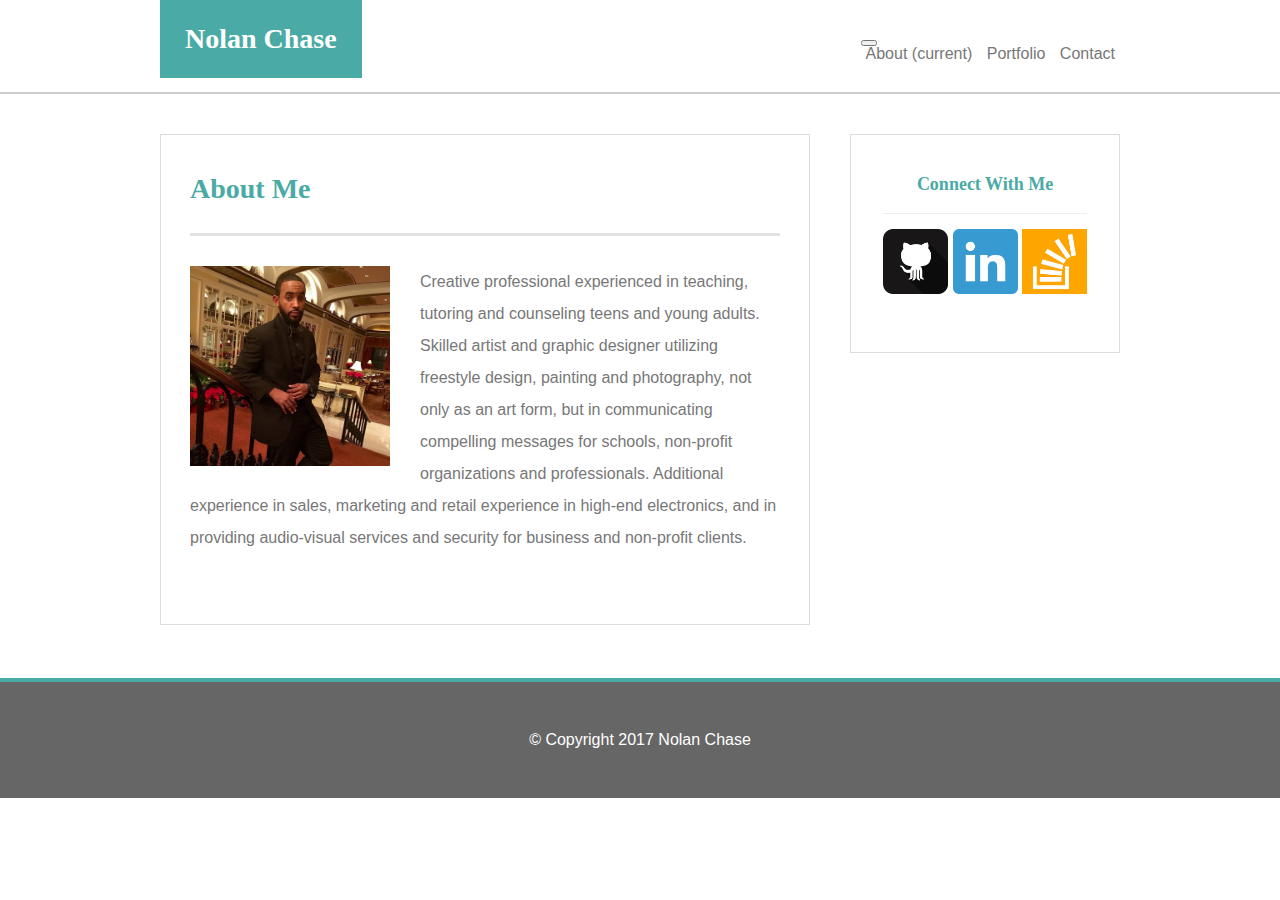
<file: index.html>
<!DOCTYPE html>

<html>

<head>

	<title>Nolan's Portfolio</title>

	<meta lang="en"> 

	<meta charset="utf-8">

	<meta name="viewport" content="width=device-width, initial-scale=1.0">

	<title>Nolan's Portfolio</title>

	<link rel="stylesheet" type="text/css" href="assets/css/reset.css">

	<link rel="stylesheet" type="text/css" href="assets/css/style.css">

	<link rel="stylesheet" href="https://maxcdn.bootstrapcdn.com/bootstrap/4.0.0-beta/css/bootstrap.min.css" integrity="sha384-/Y6pD6FV/Vv2HJnA6t+vslU6fwYXjCFtcEpHbNJ0lyAFsXTsjBbfaDjzALeQsN6M" crossorigin="anonymous">

</head>

<body>

	<div id="header-container">

		<header>

		<nav class="navbar navbar-expand-lg navbar-light bg-light">
  <button class="navbar-toggler" type="button" data-toggle="collapse" data-target="#navbarSupportedContent" aria-controls="navbarSupportedContent" aria-expanded="false" aria-label="Toggle navigation">
    <span class="navbar-toggler-icon"></span>
  </button>

  <div class="collapse navbar-collapse" id="navbarSupportedContent">
    <ul class="navbar-nav mr-auto">
      <li class="nav-item active">
        <a class="nav-link" href="#">About <span class="sr-only">(current)</span></a>
      </li>
      <li class="nav-item">
        <a class="nav-link" href="portfolio.html">Portfolio</a>
      </li>
      <li class="nav-item">
        <a class="nav-link" href="contact.html">Contact</a>
      </li>
    </ul>
   </div>
</nav>

			<div class="logo">

			<h1>Nolan Chase</h1>

			</div>
	

		</header>

	</div>

	<div id="body-container">

		<section class="main-content">

			<div class="mainContentHeader">

				<h2>About Me</h2>

			</div>

			<div class="horizontalLine"></div>	

			<div class="mainContentBio">

				<img src="assets/images/nchase3.jpg" alt="Nolan Chase" />

				<p>Creative professional experienced in teaching, tutoring and counseling teens and young adults. Skilled artist and graphic designer utilizing freestyle design, painting and photography, not only as an art form, but in communicating compelling messages for schools, non-profit organizations and professionals. Additional experience in sales, marketing and retail experience in high-end electronics, and in providing audio-visual services and security for business and non-profit clients.</p>

			</div>

		</section>

		<section class="sidebar">

			<div class="sidebarHeader">

				<h2>Connect With Me</h2>

			</div>

			<div class="contactHorizontal"></div>	

			<div class="contactLogos">

				<ul>

					<li><a href="https://github.com/nchase53" target="_blank"><img src="assets/images/if_github2_252065.png" alt="GitHub" /></a></li>

					<li><a href="https://www.linkedin.com/in/nolanchase/" target="_blank"><img src="assets/images/if_linkedin_1807540.png" alt="Linkedin" /></a></li>

					<li><a href="https://stackoverflow.com/users/8228282/nchase" target="_blank"><img src="assets/images/if_stackoverflow_273179.png" alt="StackOverflow" /></a></li>

				</ul>

			</div>

		</section>

	</div>

	<div id="footer-container">

	<footer>

		&copy; Copyright 2017 Nolan Chase

	</footer>

	</div>
	<script src="https://maxcdn.bootstrapcdn.com/bootstrap/4.0.0-beta/js/bootstrap.min.js" integrity="sha384-h0AbiXch4ZDo7tp9hKZ4TsHbi047NrKGLO3SEJAg45jXxnGIfYzk4Si90RDIqNm1" crossorigin="anonymous"></script>
</body>

</html>
</file>
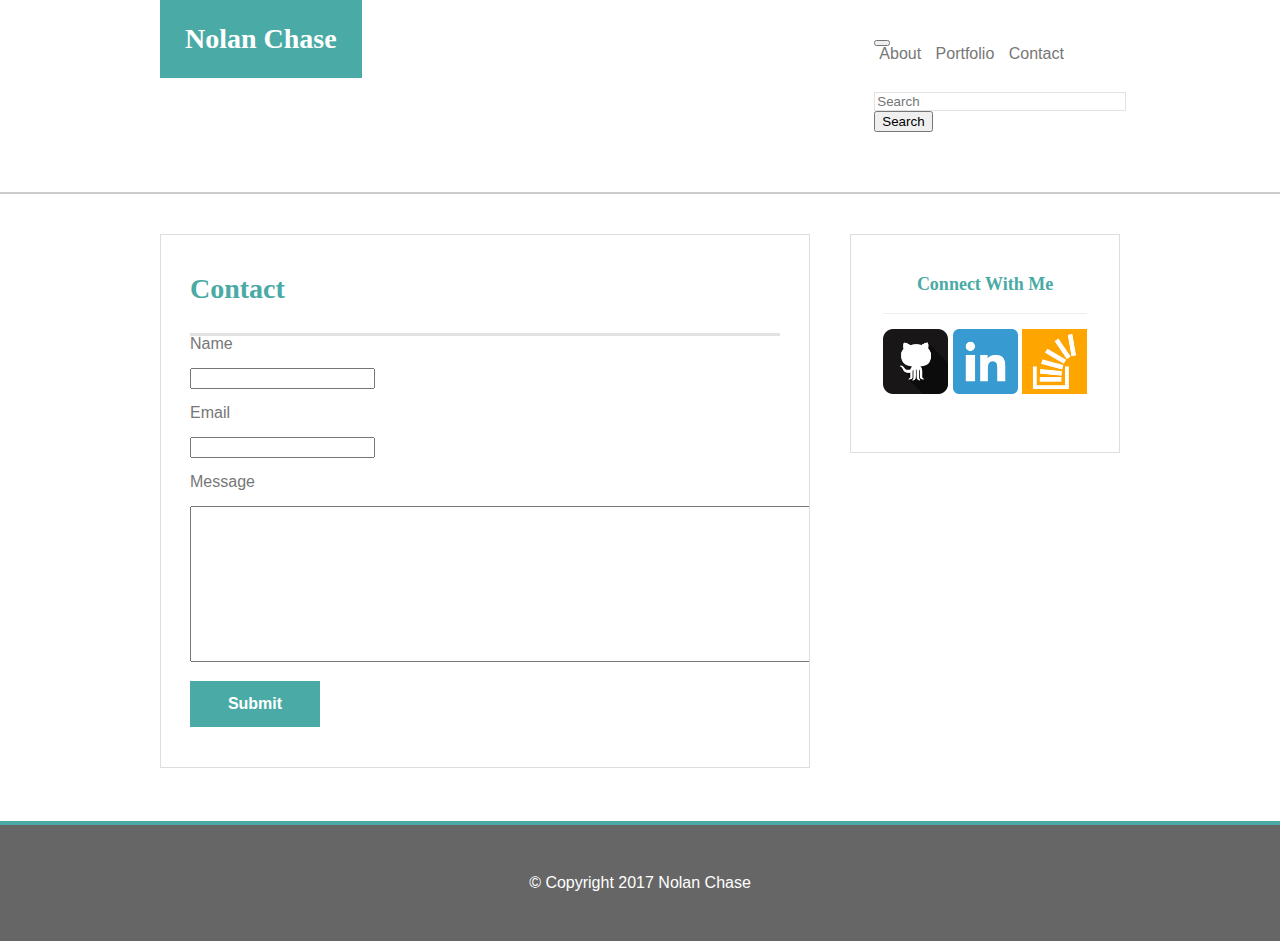
<file: contact.html>
<!DOCTYPE html>

<html>

<head>

	<title>Nolan's Portfolio</title>

	<meta lang="en"> 

	<meta charset="utf-8">

	<meta name="viewport" content="width=device-width, initial-scale=1.0">

	<title>Nolan's Portfolio</title>

	<link rel="stylesheet" type="text/css" href="assets/css/reset.css">

	<link rel="stylesheet" type="text/css" href="assets/css/style.css">

</head>

<body>

	<div id="header-container">

		<header>

		<nav class="navbar navbar-expand-lg navbar-light bg-light">
  <button class="navbar-toggler" type="button" data-toggle="collapse" data-target="#navbarSupportedContent" aria-controls="navbarSupportedContent" aria-expanded="false" aria-label="Toggle navigation">
    <span class="navbar-toggler-icon"></span>
  </button>

  <div class="collapse navbar-collapse" id="navbarSupportedContent">
    <ul class="navbar-nav mr-auto">
      <li class="nav-item active">
        <a class="nav-link" href="index.html">About <span class="sr-only"></span></a>
      </li>
      <li class="nav-item">
        <a class="nav-link" href="portfolio.html">Portfolio</a>
      </li>
      <li class="nav-item">
        <a class="nav-link" href="#">Contact</a>
      </li>
    </ul>
    <form class="form-inline my-2 my-lg-0">
      <input class="form-control mr-sm-2" type="text" placeholder="Search" aria-label="Search">
      <button class="btn btn-outline-success my-2 my-sm-0" type="submit">Search</button>
  </div>
</nav>


			<div class="logo">

			<h1>Nolan Chase</h1>

			</div>


		</header>

	</div>

	<div id="body-container">

		<section class="main-content">

			<div class="mainContentHeader">

				<h2>Contact</h2>

			</div>

			<div class="horizontalLine"></div>

			<div class="contactForm">

				<form>

					 Name<br /><br />

					<input type="text"  name="fullname"><br /><br />

					Email<br /><br />

					<input type="text" name="email"><br /><br />

					Message<br /><br />

					<textarea name="message" rows="10" cols="80" class="message"></textarea><br 
					/><br />

				</form>

				<div id="contact-button"><a href="#">Submit</a></div>

			</div>

		</section>

		<section class="sidebar">

			<div class="sidebarHeader">

				<h2>Connect With Me</h2>

			</div>

			<div class="contactHorizontal"></div>	

			<div class="contactLogos">

				<ul>

					<li><a href="https://github.com/nchase53" target="_blank"><img src="assets/images/if_github2_252065.png" alt="GitHub" /></a></li>

					<li><a href="https://www.linkedin.com/in/nolanchase/" target="_blank"><img src="assets/images/if_linkedin_1807540.png" alt="Linkedin" /></a></li>

					<li><a href="https://stackoverflow.com/users/8228282/nchase" target="_blank"><img src="assets/images/if_stackoverflow_273179.png" alt="StackOverflow" /></a></li>

				</ul>

			</div>

		</section>

	</div>

	<div id="footer-container">

	<footer>

		&copy; Copyright 2017 Nolan Chase

	</footer>

	</div>

</body>

</html>
</file>
<file: assets/css/style.css>
body {

	max-width: 100%;

	margin: 0 auto;

	padding: 0;

	font-size: 16px;

	background: url();

	font-family: 'Arial', 'Helvetica Neue', Helvetica, sans-serif;

	color: #777777;

}



h1, h2, h3, h4, h5, h6 {

	font-family: 'Georgia', Times, Times New Roman, serif;

	font-weight: bold;

}





/**********************

HEADER

**********************/



#header-container {

	background-color: #ffffff;'

	max-width: 100%;

	height: auto;

	border-bottom: 2px solid #cccccc;

	display: flex;

	flex-direction: row;

	flex-wrap: nowrap;



}



header {

width: 100%;

max-width: 960px;

margin: 0 auto;





}



div .logo {

	background-color: #4aaaa5;

	max-width: 275px;

	color: #ffffff;

	text-align: center;

	font-size: 1.75em;

	padding: 25px;

	height: auto;

	display: inline-block;



}



/**********************

NAVIGATION

**********************/



	nav {

		font-size: 1em;

		float: right;

		padding: 30px 0;

	}



	nav ul li {

		padding: 0 5px;

		list-style: none;

		display: inline-block;

	}



	nav li a {

		text-decoration: none;

		color: #777777;



	}



	nav li a:hover {

		color: #4aaaa5;

	}	

		

	nav li a.selected:visited {

		color: #4aaaa5;

		font-weight: bold;

	}



	.spacer {

		color: #e2e2e2;

	}



/**********************

BODY

**********************/

#body-container {

	max-width: 960px;

	margin: 40px auto;

	

}

/**********************

MAIN CONTENT

**********************/

.main-content {



	max-width: 590px;

	background-color: #ffffff;

	padding: 40px 29px;

	overflow: hidden;

	display: inline-block;

	border: 1px solid #dddddd;

}





.mainContentHeader h2 {

	font-size: 1.75em;

	color: #4aaaa5;

	padding-bottom: 30px;

}



 .horizontalLine {

	max-width: 590px;

	height: 3px;

	background-color: #e2e2e2;



}



.mainContentBio {

	margin: 30px 0;

}

.mainContentBio img {



	max-width: 200px;

	float: left;

	margin-right: 30px;



}



.mainContentBio p {



	line-height: 200%;

}



.portfolio {

	max-width: 590px;

	margin: 30px auto;



}





#gallery li {



	float: left;

	display: list-item;

	margin: 20px 10px 10px 0;

	

}



 #gallery li:nth-child(2) {



 	margin-left: 25px;

 	margin-right: 0;

 	



 }



 #gallery li:nth-child(4) {



 	margin-left: 25px;

 	margin-right: 0;



 }



div.backgroundHangman {

  background: url(..assets/images/city-h-c-300-305-2.jpg);

	 width: 300px; 

	height: 305px;

}



div.backgroundRpg {

  background: url(..assets/images/city-h-c-300-305-7.jpg);

     width: 300px; 

    height: 305px;

}



div.backgroundTrivia {

  background: url(..assets/images/city-h-c-300-305-9.jpg);

     width: 300px; 

	height: 305px;

  

}



div.backgroundRutgers {

  background: url(..images/city-h-c-300-305-10.jpg);

     width: 300px; 

	height: 305px;

 

}



div.backgroundRockPaperScissors {

  background: url(..images/technics-h-c-300-305-4.jpg);

  width: 300px; 

	height: 305px;

}





div.transbox  {

  background-color: #4aaaa5;

  /* For IE8 and earlier */

   position: relative;

   top: 135px;

   padding: 20px;

   vertical-align: bottom;

   }



a.highlight {

	text-decoration: none;

}	



    .transbox:hover {

	background-color: #5E7F7E;

}



div.transbox p {

  font-weight: bold;

  color: #ffffff;

  text-align: center;

   vertical-align: bottom;

}



form {



	margin: 30px auto;

}

form input {

	max-width: 590px;

	width: 100%;

	border: 1px solid #e2e2e2;	

}



form .message {

	max-width: 590px;

	overflow: scroll;

	width: 100%;

}



#contact-button {

	background-color: #4aaaa5;

	color: #ffffff;

	text-align: center;

	font-weight: bold;

	padding: 15px;

	max-width: 100px;

}



#contact-button:hover {

	background-color: #5E7F7E;



}



#contact-button a {



	color: #ffffff;

	text-decoration: none;

}

/**********************

SIDEBAR

**********************/



.sidebar {



	max-width: 270px;

	background-color: #ffffff;

	padding: 40px 32px;

	overflow: hidden;

	float: right;

	display: inline-block;

	border: 1px solid #dddddd;

}



.sidebarHeader {

	font-size: 1.125em;

	text-align: center;

	color: #4aaaa5;

	padding-bottom: 20px;

}



.contactHorizontal {



	height: 1px;

	max-width: 100%;

	background-color: #eeeeee;

}



.contactLogos img {



	max-width: 65px;



	padding: 15px 0;

}



.contactLogos li {

 display: inline-block;

}



/**********************

FOOTER

**********************/



#footer-container {

	

	clear: right;

	width: 100%;

	background-color: #666666;

	border-top: 4px solid #4aaaa5;

	margin: 50px 0 0 0;

}



footer {

	color: #ffffff;

	padding: 50px 0;

	text-align: center;

	max-width: 960px;

	margin: 0 auto;

	clear: both;

	overflow: auto;

}
</file>
